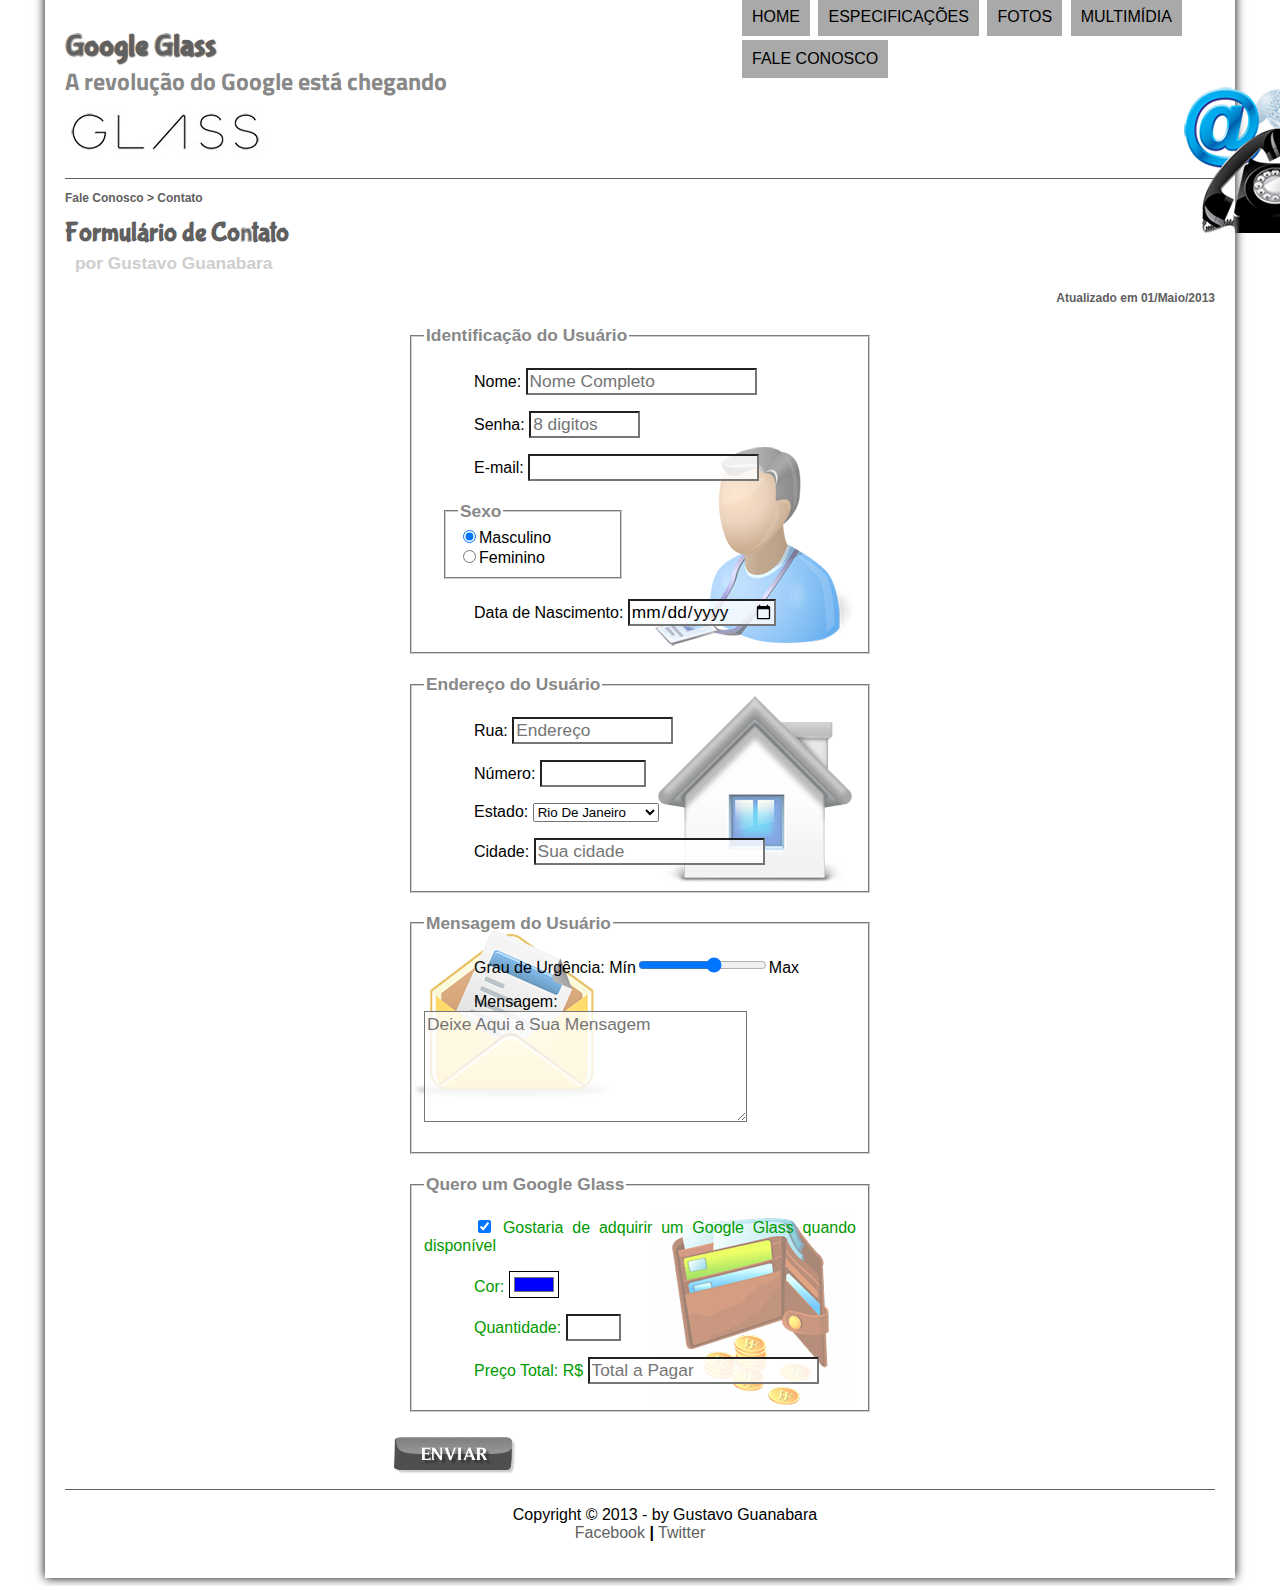
<file: fale-conosco.html>
<!DOCTYPE html>
<html lang="pt-br">
    <head>
        <meta charset="UTF-8"/>
        <title>Contato</title>
        <link rel="stylesheet" href="./_css/estilo.css">
        <link rel="stylesheet" href="./_css/form.css">
    </head>
    
    <script src="./_javascript/funcoes.js"></script><!--ADIÇÂO DE JAVASCRIP-->
    <script>
        function calc_total() {
            var qtd = (document.getElementById('cQtd').value);
            tot = qtd * 1500;
            document.getElementById('cTot').value = tot;
        }
    </script>
    <body>
        <div id="interface">
                
            <header id="cabecalho"><!--MEU CABEÇALHO-->
                        <hgroup>  <!-- AGRUPAR UM TITULO -->
                        <h1>Google Glass</h1>
                        <h2>A revolução do Google está chegando</h2>
                        </hgroup>

                        <img id="icone" src="./_imagens/contato.png"/>

                        <nav id="menu"><!--MENU DE NAVEGAÇÃO DO CABEÇALHO-->
                            <h1>Menu Principal</h1>
                            <ul type="disk"><!--LISTA DE NUMERO-->
                                <!--ELEMENTO LI = PARA INDICAR QUE ELE É DA LISTA-->
                                <li onmouseover="mudafoto('./_imagens/home.png')"          onmouseout= "mudafoto('./_imagens/contato.png')">    <a href="index.html">        Home </a> </li> <!--TAG <a href=""> PARA LINK EM TEXTO -->
                                <li onmouseover="mudafoto('./_imagens/especificacoes.png')"onmouseout= "mudafoto('./_imagens/contato.png')">    <a href="specs.html">        Especificações </a> </li>
                                <li onmouseover="mudafoto('./_imagens/fotos.png')"         onmouseout= "mudafoto('./_imagens/contato.png')">    <a href="fotos.html">        Fotos </a> </li>   
                                <li onmouseover="mudafoto('./_imagens/multimidia.png')"    onmouseout= "mudafoto('./_imagens/contato.png')">    <a href="multimidia.html">   Multimídia </a> </li>   
                                <li onmouseover="mudafoto('./_imagens/contato.png')"       onmouseout= "mudafoto('./_imagens/contato.png')">    <a href="fale-conosco.html"> Fale conosco </a> </li>  
                            </ul>
                        </nav>
            </header>

            <section id="corponaodividido">
                <article id="noticia-principal"> <!--UMA SESSAO PODE TER VARIOS ARTICLES-->
                        
                        <header id="cabecalho-artigo">
                            <hgroup>
                                <h3>Fale Conosco > Contato</h3> 
                                <h1>Formulário de Contato</h1>
                                <h2>por Gustavo Guanabara</h2>
                                <h3 class="h3direita">Atualizado em 01/Maio/2013</h3>
                            </hgroup>
                        </header>

                        <form method="post" id="fContato" action="mailto:mateusinacio32@gmail.com" oninput="calc_total();">
                                <fieldset id="usuario"><legend>Identificação do Usuário</legend>
                                    <p><label for="cNome">Nome:</label> <input type="text" name="tNome" id="cNome" size="20" maxlength="30" placeholder="Nome Completo"></p>
                                    <p>Senha: <input type="password" name="tSenha" id="cSenha" size="8" maxlength="8" placeholder="8 digitos"></p>
                                    <p>E-mail: <input type="email" name="tMail" id="cMail" size="20" maxlength="40"></p>
                                    <fieldset id="sexo"><legend>Sexo</legend>
                                        <input type="radio" name="tSex" id="cMasc" checked><label for="cMasc">Masculino</label><br>
                                        <input type="radio" name="tSex" id="cFem"><label for="cFem">Feminino</label>
                                    </fieldset>
                                    <p>Data de Nascimento: <input type="date" name="tNasc" id="cNasc"></p>
                                </fieldset>
                                
                                <fieldset id="endereco"><legend>Endereço do Usuário</legend>
                                    <p>Rua: <input type="text" name="tRua" id="cRua" size="13" maxlength="80" placeholder="Endereço"></p>
                                    <p>Número: <input type="number" name="tNum" id="cNum" min="0" max="999999"></p>
                                    <p>Estado: <select name="tEst" id="cEst">
                                            <optgroup label="Regiao Sudeste">
                                                <option value="RJ">Rio De Janeiro</option>
                                                <option value="SP">São Paulo</option>
                                                <option value="MG">Minas Gerais</option>
                                            </optgroup>   
                                            <optgroup label="Regiao Sul">
                                                <option value="PR">Paraná</option>
                                                <option value="SC">Santa Catarina</option>
                                            </optgroup>
                                    </select></p>
                                    
                                    <p>Cidade: <input type="text" name="tCid" id="cCid" maxlength="40" size="20" placeholder="Sua cidade" list="cidades"></p>
                                    <datalist id="cidades">
                                        <option value="Rio de Janeiro"></option>
                                        <option value="Nova Iguaçu"></option>
                                        <option value="Niteroi"></option>
                                        <option value="Belford Roxo"></option>
                                    </datalist>
                                </fieldset>
                                
                                <fieldset id="mensagem"><legend>Mensagem do Usuário</legend>
                                    <p>Grau de Urgência: Mín<input type="range" name="tUrg" id="cUrg" min="0" max="10" step="2">Max</p>
                                    <p>Mensagem: <textarea name="tMsg" id="cMsg" cols="30" rows="5" placeholder="Deixe Aqui a Sua Mensagem"></textarea></p>
                                </fieldset>

                                <fieldset id="pedido"><legend>Quero um Google Glass</legend>
                                    <p> <input type="checkbox" name="tPed" id="cPed" checked> Gostaria de adquirir um Google Glass quando disponível</p>
                                    <p> Cor: <input type="color" name="tCor" id="cCor" value="#0000FF"></p>
                                    <p> Quantidade: <input type="number" name="tQtd" id="cQtd" min="0" max="5" ></p>
                                    <p> Preço Total: R$ <input type="text" name="tTot" id="cTot" placeholder="Total a Pagar" readonly></p>
                                </fieldset>                                    
                                

                             <input type="image" name="tEnviar" src="./_imagens/botao-enviar.png">
                        </form>
                    

                </article>    
            </section>        

            

            <footer id="rodape"><!--MEU RODAPÉ-->

                <p>
                    Copyright &copy; 2013 - by Gustavo Guanabara <br>
                    <a href="https://www.facebook.com/?locale=pt_BR" target="_blank">Facebook</a> <b>|</b> 
                    <a href="https://twitter.com/?lang=pt-br" target="_blank">Twitter</a>
                </p>
                
            </footer>

        </div>
    </body>
</html>
</file>
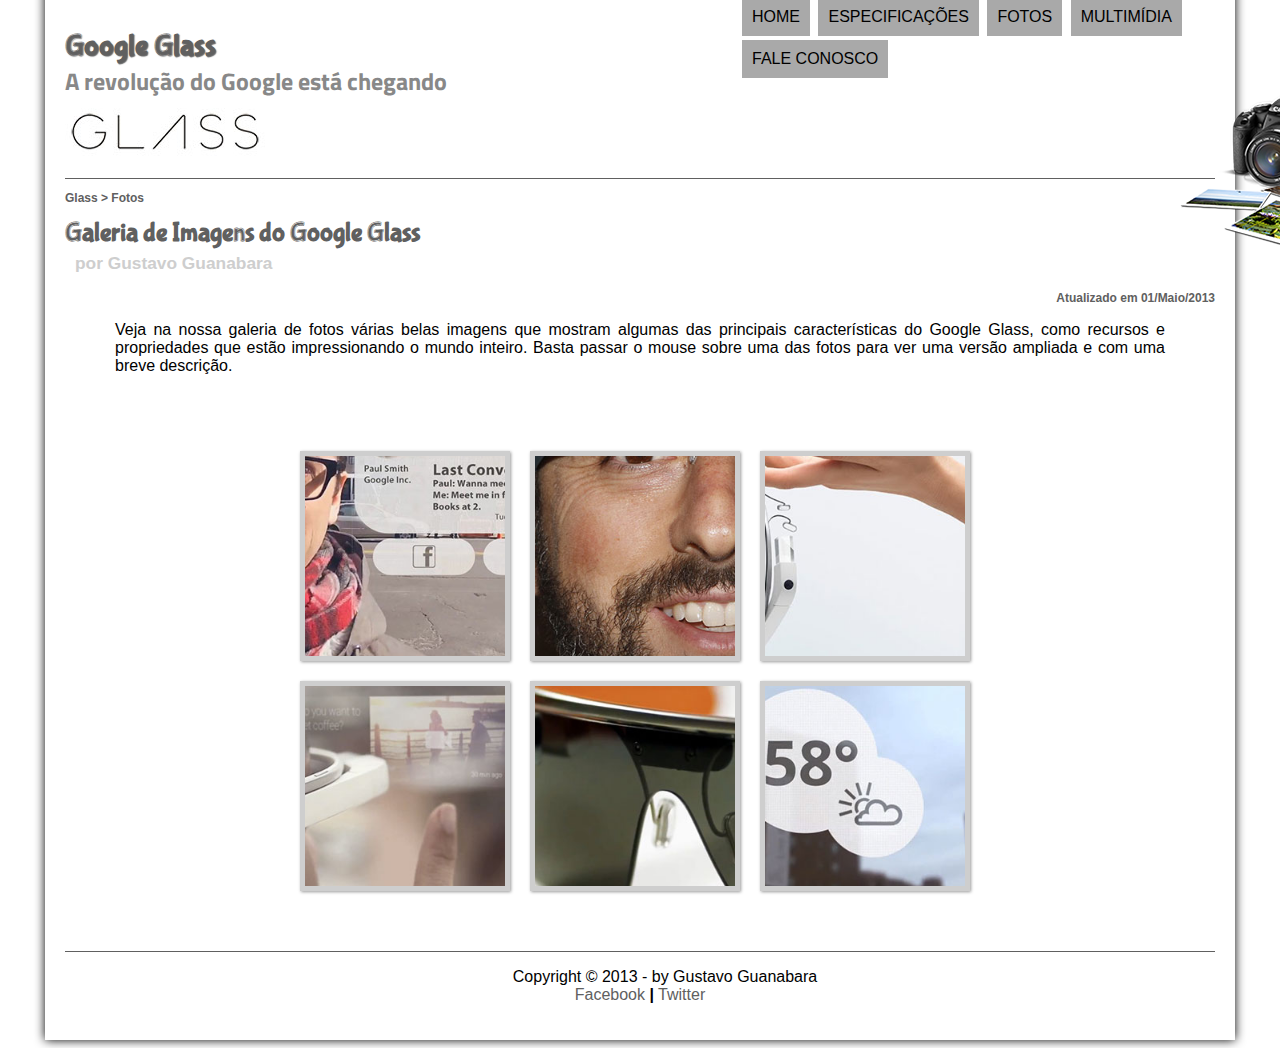
<file: fotos.html>
<!DOCTYPE html>
<html lang="pt-br">
    <head>
        <meta charset="UTF-8"/>
        <title>Especificações</title>
        <link rel="stylesheet" href="./_css/estilo.css">
        <link rel="stylesheet" href="./_css/fotos.css">
    </head>
    
    <script src="./_javascript/funcoes.js"></script><!--ADIÇÂO DE JAVASCRIP-->
    
    <body>
        <div id="interface">
                
            <header id="cabecalho"><!--MEU CABEÇALHO-->
                        <hgroup>  <!-- AGRUPAR UM TITULO -->
                        <h1>Google Glass</h1>
                        <h2>A revolução do Google está chegando</h2>
                        </hgroup>

                        <img id="icone" src="./_imagens/fotos.png"/>

                        <nav id="menu"><!--MENU DE NAVEGAÇÃO DO CABEÇALHO-->
                            <h1>Menu Principal</h1>
                            <ul type="disk"><!--LISTA DE NUMERO-->
                                <!--ELEMENTO LI = PARA INDICAR QUE ELE É DA LISTA-->
                                <li onmouseover="mudafoto('./_imagens/home.png')"          onmouseout= "mudafoto('./_imagens/fotos.png')">    <a href="index.html">        Home </a> </li> <!--TAG <a href=""> PARA LINK EM TEXTO -->
                                <li onmouseover="mudafoto('./_imagens/especificacoes.png')"onmouseout= "mudafoto('./_imagens/fotos.png')">    <a href="specs.html">        Especificações </a> </li>
                                <li onmouseover="mudafoto('./_imagens/fotos.png')"         onmouseout= "mudafoto('./_imagens/fotos.png')">    <a href="fotos.html">        Fotos </a> </li>   
                                <li onmouseover="mudafoto('./_imagens/multimidia.png')"    onmouseout= "mudafoto('./_imagens/fotos.png')">    <a href="multimidia.html">   Multimídia </a> </li>   
                                <li onmouseover="mudafoto('./_imagens/contato.png')"       onmouseout= "mudafoto('./_imagens/fotos.png')">    <a href="fale-conosco.html"> Fale conosco </a> </li>  
                            </ul>
                        </nav>
            </header>
                        <section id="corponaodividido">
                            <article id="noticia-principal"> <!--UMA SESSAO PODE TER VARIOS ARTICLES-->
                                    
                                <header id="cabecalho-artigo">
                                    <hgroup>
                                        <h3>Glass > Fotos</h3> 
                                        <h1>Galeria de Imagens do Google Glass</h1>
                                        <h2>por Gustavo Guanabara</h2>
                                        <h3 class="h3direita">Atualizado em 01/Maio/2013</h3>
                                    </hgroup>
                                </header>
                            </article>    
                        </section>

            <p id="foto">Veja na nossa galeria de fotos várias belas imagens que mostram algumas das principais características do Google Glass, como recursos e propriedades que estão impressionando o mundo inteiro. Basta passar o mouse sobre uma das fotos para ver uma versão ampliada e com uma breve descrição.</p>
            
            <ul id="album-fotos">
                <div id="expande">
                <li id="foto01"><span>Agenda e lembretes            </span></li>
                <li id="foto02"><span>Sergey Brin usando o Glass    </span></li>
                <li id="foto03"><span>Leve e compacto               </span></li>
                <li id="foto04"><span>Sensação de uma tela de 50"   </span></li>
                <li id="foto05"><span>Vários tipos de lente         </span></li>
                <li id="foto06"><span>Informações importantes       </span></li>
                </div>
            </ul>
            

            <footer id="rodape"><!--MEU RODAPÉ-->

                <p>
                    Copyright &copy; 2013 - by Gustavo Guanabara <br>
                    <a href="https://www.facebook.com/?locale=pt_BR" target="_blank">Facebook</a> <b>|</b> 
                    <a href="https://twitter.com/?lang=pt-br" target="_blank">Twitter</a>
                </p>
                
            </footer>

        </div>
    </body>
</html>
</file>
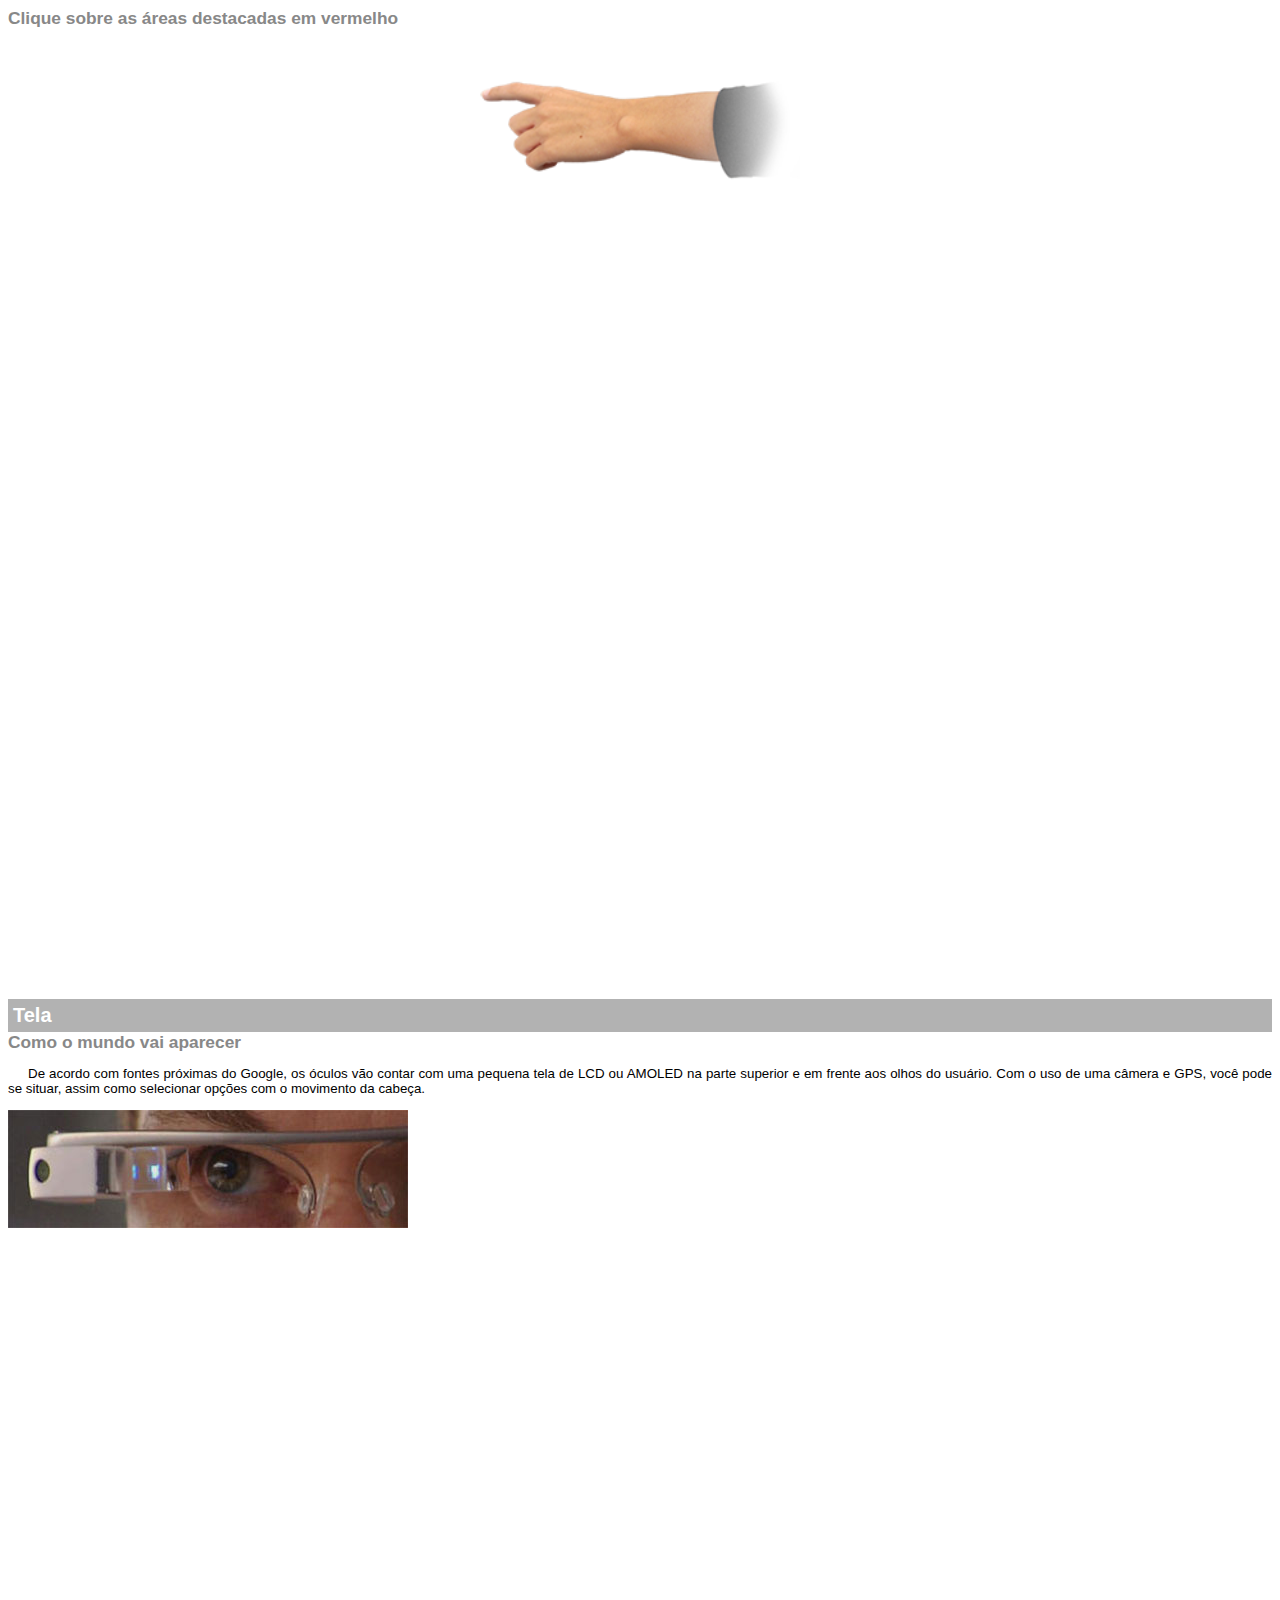
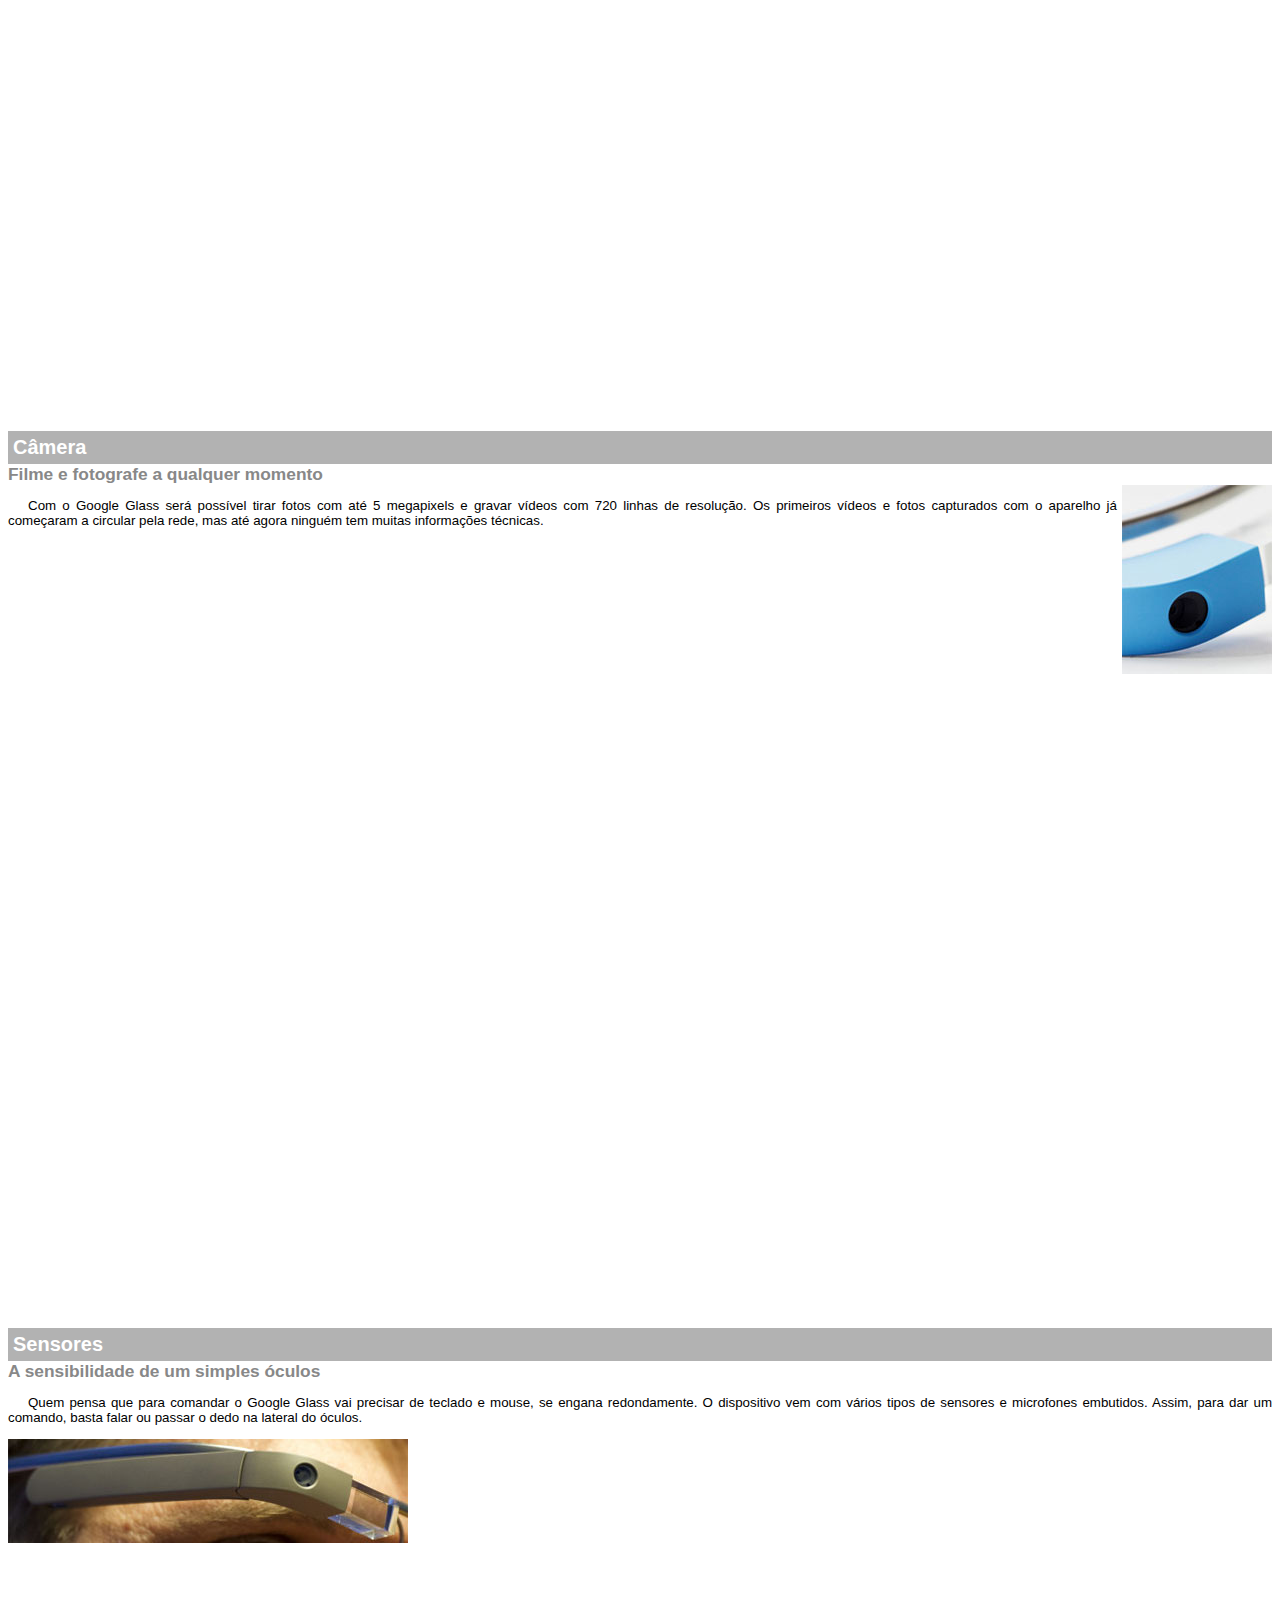
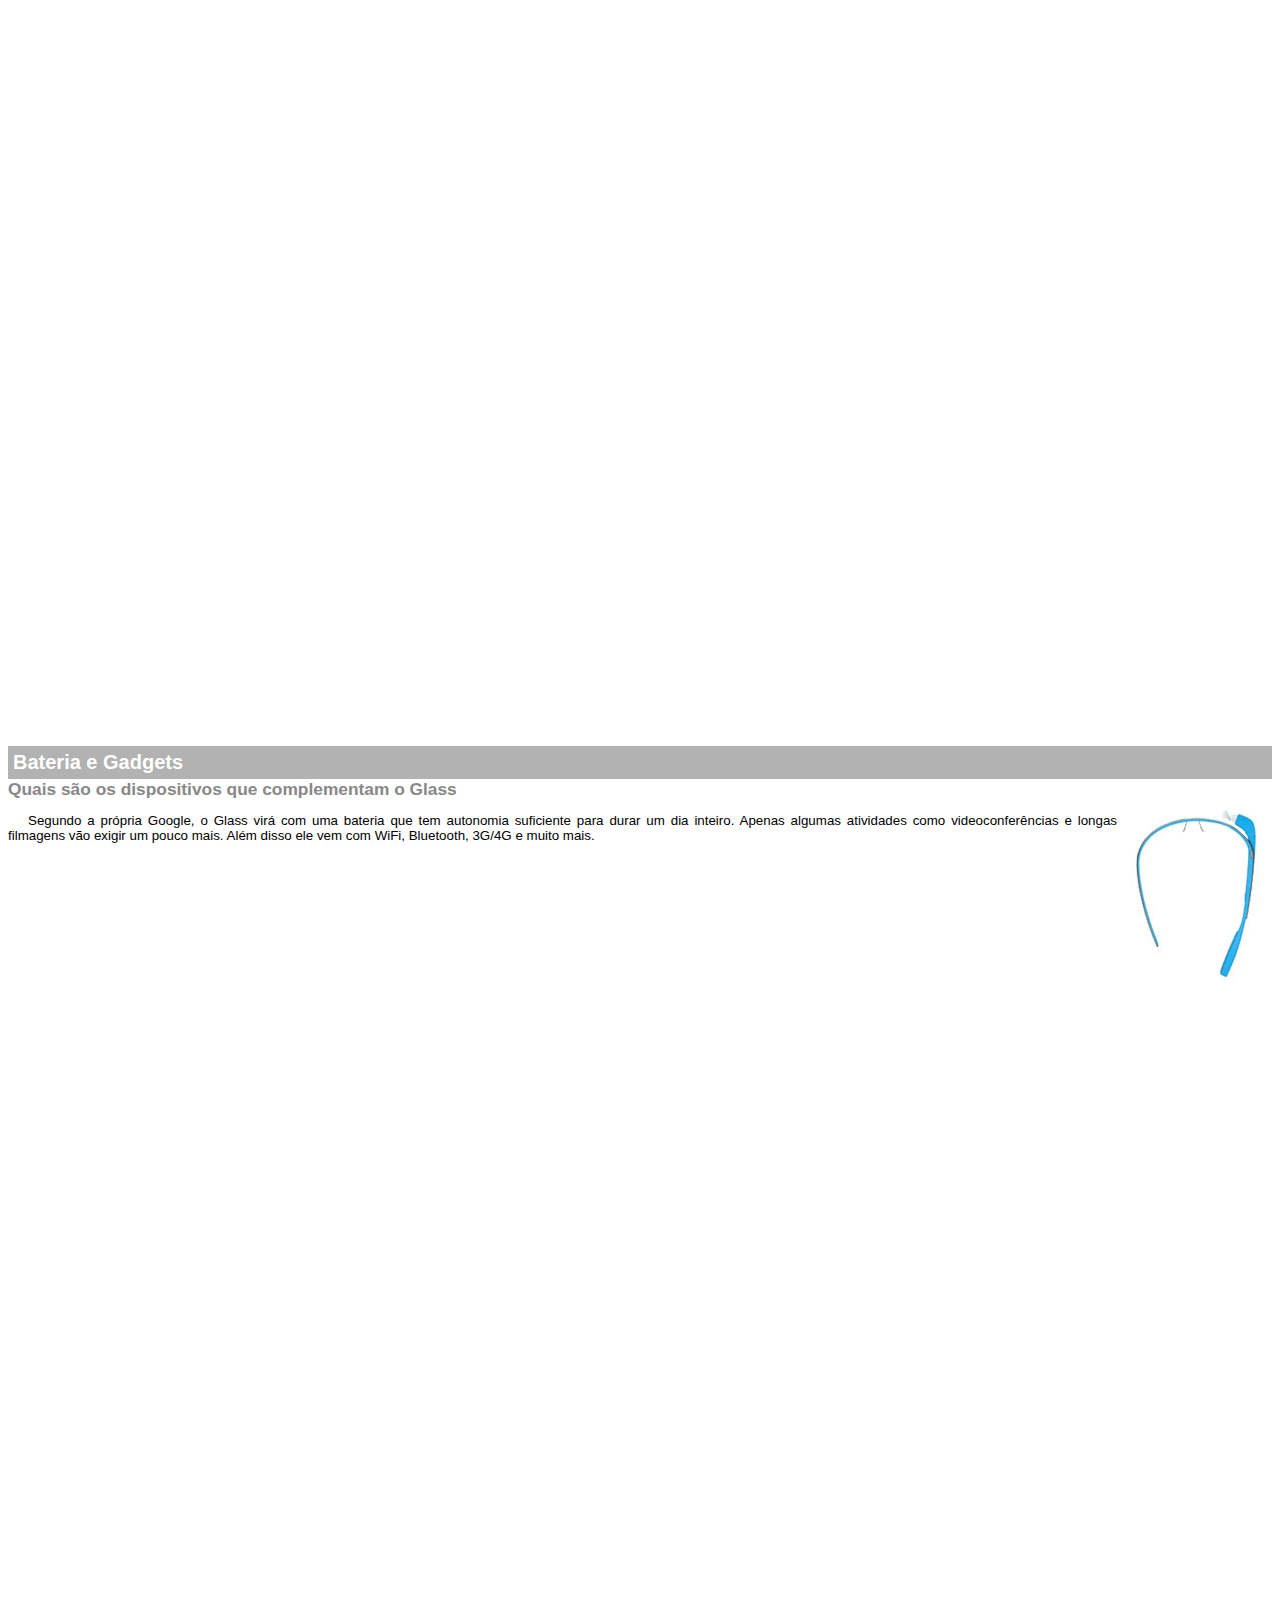
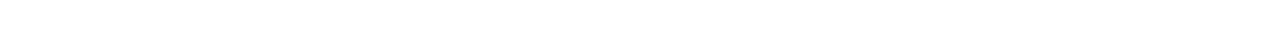
<file: google-glass.html>
<!DOCTYPE html>
<html lang="pt-br">
    <head>
        <meta charset="UTF-8">
        <style>
            body{
                font-family: Arial,sans-serif;
                font-size: 10pt;
                overflow: hidden;
            }
            p{
                text-align: justify;
                text-indent: 20px;
            }
            article h1{
                font-size: 15pt;
                color: white;
                background-color: rgba(0, 0, 0, .3);
                padding: 5px;
                margin: 0px;
            }
            article h2{
                font-size: 13pt;
                color: #888888;
                margin: 0px;
            }
            article{
                margin-bottom: 800px;
            }
            img.img-dir{
                display: block;
                float: right;
                margin-left: 5px;
            }
            .mao{
                width: 320px;
                height: 150px;
                display: block;
                margin-left: auto;
                margin-right: auto;
                padding-top: 20px;
            }
            

        </style>
    </head>
    <body>
        
            <article id="topo">
                <header>
                    <h2>Clique sobre as áreas destacadas em vermelho</h2>
                </header>
                <img src="./_imagens/mao.png" alt="Mão apontando para esquerda" class="mao">
            </article>
            <article id="tela">
                <header>
                    <h1>Tela</h1>
                    <h2>Como o mundo vai aparecer</h2>
                </header>
                <p>De acordo com fontes próximas do Google, os óculos vão contar com uma pequena tela de LCD ou AMOLED na parte superior e em frente aos olhos do usuário. Com o uso de uma câmera e GPS, você pode se situar, assim como selecionar opções com o movimento da cabeça.</p>
                <img src="./_imagens/det-tela.jpg" alt="Tela Google Glass">
            </article>
            <article id="camera">
                <header>
                    <h1>Câmera</h1>
                    <h2>Filme e fotografe a qualquer momento</h2>
                </header>
                <img src="./_imagens/det-camera.jpg" class="img-dir" alt="Camera do Google Glass">
                <p>Com o Google Glass será possível tirar fotos com até 5 megapixels e gravar vídeos com 720 linhas de resolução. Os primeiros vídeos e fotos capturados com o aparelho já começaram a circular pela rede, mas até agora ninguém tem muitas informações técnicas.</p>
            </article>
            <article id="sensores">
                <header>
                    <h1>Sensores</h1>
                    <h2>A sensibilidade de um simples óculos</h2>
                </header>
                <p>Quem pensa que para comandar o Google Glass vai precisar de teclado e mouse, se engana redondamente. O dispositivo vem com vários tipos de sensores e microfones embutidos. Assim, para dar um comando, basta falar ou passar o dedo na lateral do óculos.</p>
                <img src="./_imagens/det-touch.jpg" alt="Sensores do Google Glass">
            </article>
            <article id="gadgets">
                <header>
                    <h1>Bateria e Gadgets</h1>
                    <h2>Quais são os dispositivos que complementam o Glass</h2>
                </header>
                <img src="./_imagens/det-bateria.jpg" class="img-dir" alt="Bateria e Gadgets do Google Glass">
                <p>Segundo a própria Google, o Glass virá com uma bateria que tem autonomia suficiente para durar um dia inteiro. Apenas algumas atividades como videoconferências e longas filmagens vão exigir um pouco mais. Além disso ele vem com WiFi, Bluetooth, 3G/4G e muito mais.</p>
            </article>

   </body>
</html>
</file>
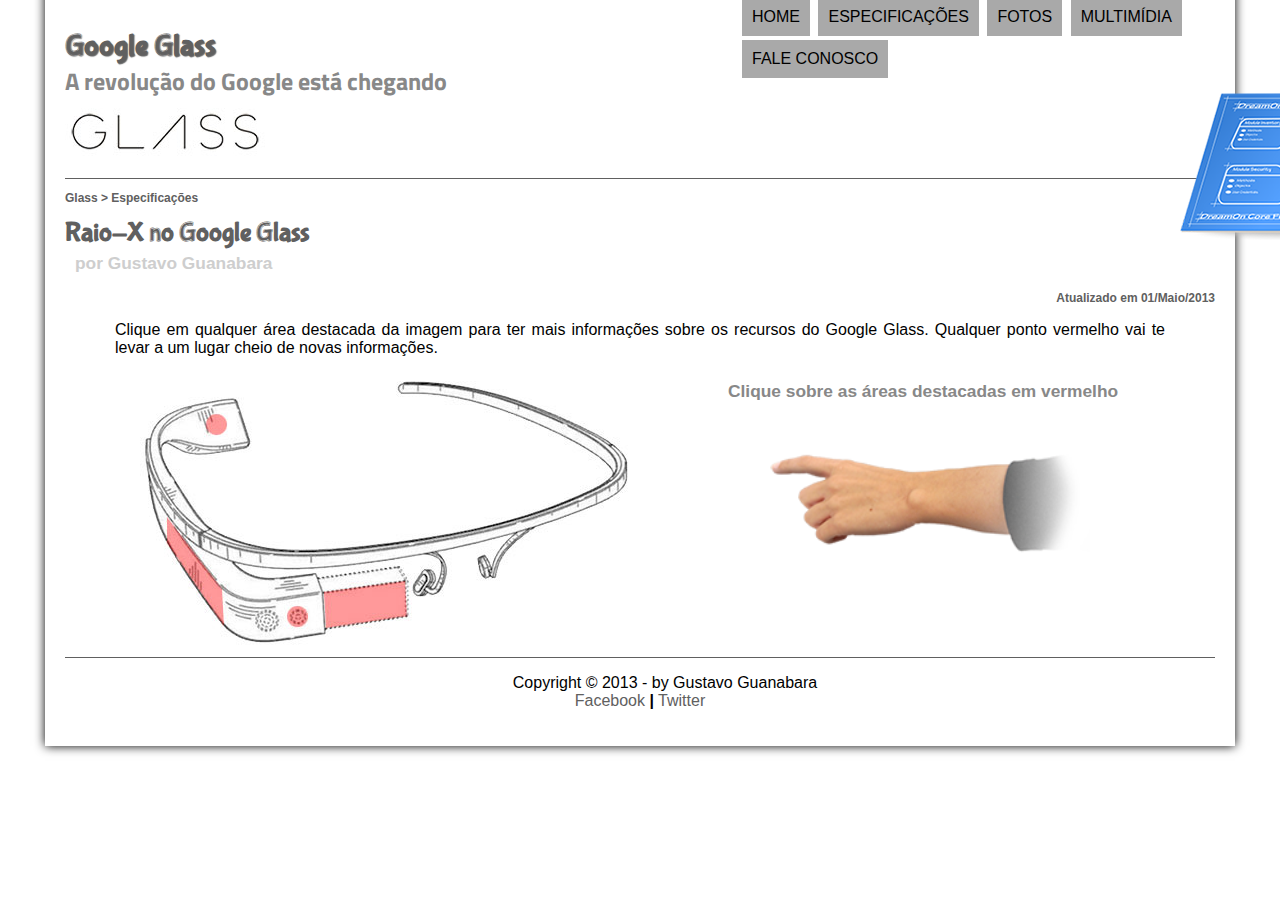
<file: specs.html>
<!DOCTYPE html>
<html lang="pt-br">
    <head>
        <meta charset="UTF-8"/>
        <title>Especificações</title>
        <link rel="stylesheet" href="./_css/specs.css">
        <link rel="stylesheet" href="./_css/estilo.css">
    </head>
    
    <script src="./_javascript/funcoes.js"></script><!--ADIÇÂO DE JAVASCRIP-->
    
    <body>
        <div id="interface">
                
            <header id="cabecalho"><!--MEU CABEÇALHO-->
                        <hgroup>  <!-- AGRUPAR UM TITULO -->
                        <h1>Google Glass</h1>
                        <h2>A revolução do Google está chegando</h2>
                        </hgroup>

                        <img id="icone" src="./_imagens/especificacoes.png"/>

                        <nav id="menu"><!--MENU DE NAVEGAÇÃO DO CABEÇALHO-->
                            <h1>Menu Principal</h1>
                            <ul type="disk"><!--LISTA DE NUMERO-->
                                <!--ELEMENTO LI = PARA INDICAR QUE ELE É DA LISTA-->
                                <li onmouseover="mudafoto('./_imagens/home.png')"          onmouseout="mudafoto ('./_imagens/especificacoes.png')">    <a href="index.html">        Home </a> </li> <!--TAG <a href=""> PARA LINK EM TEXTO -->
                                <li onmouseover="mudafoto('./_imagens/especificacoes.png')"onmouseout= "mudafoto('./_imagens/especificacoes.png')">    <a href="specs.html">        Especificações </a> </li>
                                <li onmouseover="mudafoto('./_imagens/fotos.png')"         onmouseout= "mudafoto('./_imagens/especificacoes.png')">    <a href="fotos.html">        Fotos </a> </li>   
                                <li onmouseover="mudafoto('./_imagens/multimidia.png')"    onmouseout= "mudafoto('./_imagens/especificacoes.png')">    <a href="multimidia.html">   Multimídia </a> </li>   
                                <li onmouseover="mudafoto('./_imagens/contato.png')"       onmouseout= "mudafoto('./_imagens/especificacoes.png')">    <a href="fale-conosco.html"> Fale conosco </a> </li>  
                            </ul>
                        </nav>
            </header>

                    <section id="corponaodividido">
                        <article id="noticia-principal"> <!--UMA SESSAO PODE TER VARIOS ARTICLES-->
                                
                            <header id="cabecalho-artigo">
                                <hgroup>
                                    <h3>Glass > Especificações</h3> 
                                    <h1>Raio-X no Google Glass</h1>
                                    <h2>por Gustavo Guanabara</h2>
                                    <h3 class="h3direita">Atualizado em 01/Maio/2013</h3>
                                </hgroup>
                            </header>
                        
                            <p id="specs">Clique em qualquer área destacada da imagem para ter mais informações sobre os recursos do Google Glass. Qualquer ponto vermelho vai te levar a um lugar cheio de novas informações.</p>
                                <section id="conteudo">
                                    <img src="./_imagens/glass-esquema-marcado.jpg" usemap="#meumapa">
                                    <map name="meumapa">
                                        <area shape="rect" coords="179,202,270,260" href="google-glass.html#tela" target="janela">
                                        <area shape="circle" coords="158,243,12" href="google-glass.html#camera" target="janela">
                                        <area shape="circle" coords="76,51,11" href="google-glass.html#gadgets" target="janela">
                                        <area shape="poly" coords="28,143,83,216,84,249,27,169" href="google-glass.html#sensores" target="janela">
                                    </map>
                                    <iframe src="google-glass.html" name="janela" id="frame-spec"></iframe>
                                </section>
                        </article>    
                    </section>
                    

            <footer id="rodape"><!--MEU RODAPÉ-->

                <p>
                    Copyright &copy; 2013 - by Gustavo Guanabara <br>
                    <a href="https://www.facebook.com/?locale=pt_BR" target="_blank">Facebook</a> <b>|</b> 
                    <a href="https://twitter.com/?lang=pt-br" target="_blank">Twitter</a>
                </p>
                
            </footer>

        </div>
    </body>
</html>
</file>
<file: _css/estilo.css>
@charset "UTF-8";
@import url('https://fonts.googleapis.com/css2?family=Titillium+Web:ital,wght@0,200;0,300;0,400;0,600;0,700;0,900;1,200;1,300;1,400;1,600;1,700&display=swap');
@font-face {
    font-family:'FonteLogo' ;
    src: url("../_fonts/bubblegum-sans-regular.otf");
}
p {                         /*TODO TIPO DE PARAGRAFO*/
    text-align: justify;
    text-indent: 50px;
}
a{                         /*TODO TIPO DE LINK*/
    color: #606060;
    text-decoration: none;
}
a:hover{                    /*TODO TIPO DE LINK QUANDO SE PASSA O MOUSE*/
    text-decoration: underline;
}
body{
    font-family: Arial,sans-serif;
    background-color: rgb(255, 255, 255);
    color: black;
    background-image:url("https://img.freepik.com/vetores-gratis/desenho-de-fundo-abstrato-branco_23-2148825582.jpg?size=626&ext=jpg&ga=GA1.1.1700460183.1712966400&semt=ais");
}
div#interface{ /*CONTEINER DAS INFORMAÇOES*/
    width: 1150px;
    background-color: #ffffff;
    margin: -20px auto 0px auto; /*cima, direita, baixo , esquerda*/
    box-shadow: 0px 0px 10px black;
    padding: 20px;/*descolar texto da margem*/
}

/*CABEÇALHO DO SITE  ================================================================================================================================================== */

header#cabecalho img#icone{/*icone oculos*/
    position: absolute; /*pode ser posto em qualquer lugar do site*/
    left: 1180px;
    top: 80px;
}
header#cabecalho{ /*TITULO PRA CIMA DA MARGEM*/
    border-bottom: 1px #606060 solid;/*divisao borda*/
    height: 150px; 
    background: url("/_imagens/glass-logo-peq.jpg")no-repeat 0px 80px;
}
header#cabecalho h1{ /*TODAS FRASE H1 DENTRO DO CABEÇALHO*/
    font-family: 'FonteLogo', sans-serif;
    font-size: 30px;
    color: #606060; /*TEXTO GOOGLE GLASS*/
    text-shadow: 1px 1px 1px rgba(0,0,0,.6) ;  /*SOMBRA DA LETRA*/
    margin-bottom: 0px;
}
header#cabecalho h2{/*TODAS FRASE H2 DENTRO DO CABEÇALHO*/
    font-family: "Titillium Web", sans-serif;
    color:#888888;
    margin-top: 0px;
}
/*==================================================================================================================================================================================*/


/* CONTEINER .FIGURE NO HTML ================================================================================================================================================== */

figure.fotolegenda{
    position: relative;/*posicao relativa junto a posicao html*/
    border: 8px solid rgb(255, 255, 255);
    box-shadow: 1px 1px 4px black; /*sombra de borda*/
}
figure.fotolegenda img{/* FOCADO NA imagem */
    width: 100%;
    height: 100%;
}
figure.fotolegenda figcaption{ /*FOCADO SÓ NA LEGENDA*/
    opacity: 0;
    position: absolute; /*posicao absoluta dentro do figure*/
    top: 0px;
    background-color: rgba(0, 0, 0, 0.4); /*fundo pra legenda*/
    color: white;
    width: 100%; /*preenche 100% o bloco dentro da foto*/
    height: 100%;/*preenche 100% o bloco dentro da foto*/
    padding: 10px;
    box-sizing: border-box; /*nao sai da borda*/
    transition: opacity 1s; /*demora um segundo para o mouse passar*/
}
figure.fotolegenda:hover figcaption{ /*AO PASSAR O MOUSE POR CIMA DA FOTO*/
    opacity: 1;
}
/*==================================================================================================================================================================================*/


/*CONTEINER MENU*===================================================================================================================================================================*/

nav#menu{
    display: block; /*deixa o menu como um bloco so, descola ele */ 
}
nav#menu ul{/*dentro do NAV COM IDmenu,so edito os conteudos de UL*/
    list-style: none;/*tira as bolinha da lista*/
    text-transform: uppercase;/*todas letras maiusculas*/
    position: absolute; /*livre pra por em qulquer canto do site*/ 
    top: -20px;
    left: 700px;    /*top e left ajusta a posição*/
}
nav#menu li{/*dentro do NAV, mecho nos conteudos de LI */
    display: inline-block;/*DISPLAY BLOCOS EM LINHA*/
    background-color: darkgrey;/*COR DO BLOCO*/
    padding: 10px;
    margin: 2px;
    transition: background-color 1s;/*animação de transição pro HOVER*/
}
nav#menu li:hover{/*QUANDO PASSAR O MOUSE POR CIMA DA LISTA*/
    background-color: rgb(98, 98, 98);
}
nav#menu h1{ /*<h1>Menu Principal</h1>*/
    display: none;/*nao quero que apareça no site*/
}
nav#menu a{/*todo NAV que tenha IDmenu e que tenha link*/
    color: black;
    text-decoration: none;/*tira sublinhado*/
}
nav#menu a:hover{/*quando passa mouse : id menu -> link a -> palavra dentro */
    color: white;/*o texto fique branco*/
    text-decoration: underline;/*sublinhado volta*/
}
/*==================================================================================================================================================================================*/

section#corpo { /*PEGANDO A SECTION DO CORPO*/
    display: block;/*TRANSFORMO EM BLOCO*/
    width: 500px;
    float: left;
    border-right: 1px solid #606060 ;
    padding-right: 73px;
    
    
}
article#noticia-principal h2{ /*todos que estao dentro de article exceto o header Cabeçalho do artigo*/
    font-size: 13pt;
    color: #606060;
    background-color: #cecece;
    padding: 5px 0px 5px 10px;
    margin: 10px 0px 10px 0px;
}


header#cabecalho-artigo h1 {
    font-family: 'FonteLogo',sans-serif;
    font-size: 20pt;
    color: #606060;
    margin-bottom: 0px;
    margin-top: 0px;
}                                                                   /*header Cabeçalho do artigo TODOS h1 h2 e h3*/
header#cabecalho-artigo h2 {
    font-size: 13pt;
    color: #cecece;
    background-color: #ffffff;
    margin-top: 0px;
}
header#cabecalho-artigo h3 {
    font-size: 12px;
    color: #606060;
}
.h3direita{
   text-align: right;
}
/* TABELA DE Especificações Técnicas DENTRO DO CORPO =============================================================================================================================================================*/

table#tabelaspec {
    border: 1px solid #606060;
    border-spacing: 0px;                   /*ESPAÇO ENTRE AS BORDAS*/
    margin-left: auto;
    margin-right: auto;             /*deixo centralizado com L E R */
}
table#tabelaspec td {/*Tudo que For TD DENTRO DA TABELA*/
    border: 1px solid #606060;
    padding: 10px;
    text-align: center;   /*ALINHAMENTO HORIZONTAL*/
    vertical-align: top;  /*ALINHAMENTO VERTICAL*/
}
.ColuEsq { /*COLUNA DA ESQUERDA*/
    color: white;
    background-color: #606060;
    font-weight: bold;
    font-family:'Gill Sans', 'Gill Sans MT', Calibri, 'Trebuchet MS', sans-serif;
}
.ColuDir {/*COLUNA DA DIREITA*/
    background-color: #cecece;
}
table#tabelaspec caption{ /*ESCRITA Tabela Técnica do Google Glass*/
    color: #888888;
    font-size: 13pt;
    font-weight: bolder;
}
table#tabelaspec caption span {/*Mar/2013 DENTRO DO CAPTION DA ESCRITA*/
    display: block; /*deixo como bloco*/
    float: right;
    color: black;
    font-size: 8pt;
    margin-top: 10px;
}
/* ===================================================================================================================================================================================================================================================================================== */
aside#lateral { /*LATERAL DIREITA*/
    display: block;
    width: 495px;
    float: right;
    padding-right: 10px; 
    background-color: #dddddd;
    padding: 10px ;
    margin-top: 10px;
    box-shadow: 2px 2px 2px rgba(0, 0, 0, .5) ;
    margin-left: 0px;
}
aside#lateral h1 {
    margin-top: 0px;
    font-family: 'FonteLogo',sans-serif;
    font-size: 20pt;
    color: #606060;
}
aside#lateral h2 {
    background-color: #606060;
    font-size: 13pt;
    color: #ffffff;
    padding: 10px;
}
/*==================================================================================================================================================================================*/

div video#video {
    padding-left: 50px;
}



footer#rodape {/*RODAPÉ*/
    clear: both;
    border-top: 1px solid #606060;
}
footer#rodape p{/*PARÁGRAFOS DO RODAPÉ*/
    text-align: center;
}
</file>
<file: _css/form.css>
@charset "UTF-8";

form {
    width: 500px;
    margin: auto;
}

input, textarea{
    font-family: sans-serif;
    font-weight: normal;
    font-size: 13pt;
    background-color: rgba(255,255,255,.8);
}
input:hover ,textarea:hover{
    background-color: #dddddd;
}

legend {
    color: #888888;
    font-weight: bold;
    font-size: 13pt;
    font-family: sans-serif;
}
fieldset {
    border-color: #cecece;
    margin: 20px;
}
fieldset#sexo {
    width: 150px;
}

fieldset#usuario {
    background: url("../_imagens/icone-contato.png" )no-repeat 95% 95%;
}

fieldset#endereco {
    background: url("../_imagens/icone-endereco.png" )no-repeat 95% 95%;
}

fieldset#mensagem {
    background: url("../_imagens/icone-mensagem.png" )no-repeat;
}

fieldset#pedido{
    background: url("../_imagens/icone-pagamento.png" )no-repeat 95% 95%;
    color: #009A00;
}
</file>
<file: _css/fotos.css>
@charset "UTF-8";
ul#album-fotos { /*CLASSE ALBUM FOTOS NO HTML FOTOS*/
    width: 700px;
    margin: 0 auto;
    padding: 50px;
    overflow: hidden;
    list-style: none;
}
ul#album-fotos li{
    float: left;
    width: 200px;
    height: 200px;
    margin: 10px;
    border: 5px solid #cecece;
    background-color: white;
    box-shadow: 1px 1px 3px rgba(0,0,0,.4);
}

ul#album-fotos li span{
    opacity: 0;
    transition: .4s;
    color: white;
    text-shadow: 1px 1px 1px black;
    background-color: rgba(0,0,0,.4);
    font-size: 9pt;
    line-height: 370px;
    padding: 5px;
}
ul div#expande li:hover span {
    opacity: 1;
}
ul div#expande li:hover{
    transform: scale(1.5);
    -webkit-transform: scale(1.5); /* Para navegadores WebKit como Chrome e Safari */
    -moz-transform: scale(1.5); /* Para Firefox */
    -ms-transform: scale(1.5); /* Para Internet Explorer */
    transition: .3s;
    -webkit-transition: all .4s ease-in ;
}
 
ul#album-fotos li#foto01 {
    background: url('../_imagens/galeria-01.jpg') no-repeat;
    background-position: 50% 50%;
    background-size: 400px 400px;
    background-color: white; 
}
ul#album-fotos li#foto01:hover{
    background-position: 0px 0px;
    background-size: 200px 200px;
}

ul#album-fotos li#foto02 {
    background: url('../_imagens/galeria-02.jpg') no-repeat;
    background-position: 50% 50%;
    background-size: 400px 400px;
    background-color: white;
}
ul#album-fotos li#foto02:hover{
    background-position: 0px 0px;
    background-size: 200px 200px;
}

ul#album-fotos li#foto03 {
    background: url('../_imagens/galeria-03.jpg') no-repeat;
    background-position: 50% 50%;
    background-size: 400px 400px;
    background-color: white;
}
ul#album-fotos li#foto03:hover{
    background-position: 0px 0px;
    background-size: 200px 200px;
}

ul#album-fotos li#foto04 {
    background: url('../_imagens/galeria-04.jpg') no-repeat;
    background-position: 50% 50%;
    background-size: 400px 400px;
    background-color: white;
}
ul#album-fotos li#foto04:hover{
    background-position: 0px 0px;
    background-size: 200px 200px;
}

ul#album-fotos li#foto05 {
    background: url('../_imagens/galeria-05.jpg') no-repeat;
    background-position: 50% 50%;
    background-size: 400px 400px;
    background-color: white;
}
ul#album-fotos li#foto05:hover{
    background-position: 0px 0px;
    background-size: 200px 200px;
}

ul#album-fotos li#foto06 {
    background: url('../_imagens/galeria-06.jpg') no-repeat;
    background-position: 50% 50%;
    background-size: 400px 400px;
    background-color: white;
}
ul#album-fotos li#foto06:hover{
    background-position: 0px 0px;
    background-size: 200px 200px;
}
div p#foto{
    text-align: justify;
    padding-left: 50px;
    padding-right: 50px;
    text-indent: 0px;
    font-family: 'Gill Sans', 'Gill Sans MT', Calibri, 'Trebuchet MS', sans-serif;
}
</file>
<file: _css/specs.css>
@charset "UTF-8";

section#conteudo{
    width: 1000px;
    margin: auto;
}
iframe#frame-spec {
    display: block;
    float: right;
    width: 420px;
    height: 280px;
    margin-right: 0px;
    border: none;  
    overflow: hidden;
}
iframe#frame-spec::-webkit-scrollbar{
    display: none;
}
div p#specs{
    text-align: justify;
    padding-left: 50px;
    padding-right: 50px;
    text-indent: 0px;
    font-family: 'Gill Sans', 'Gill Sans MT', Calibri, 'Trebuchet MS', sans-serif;
}
</file>
